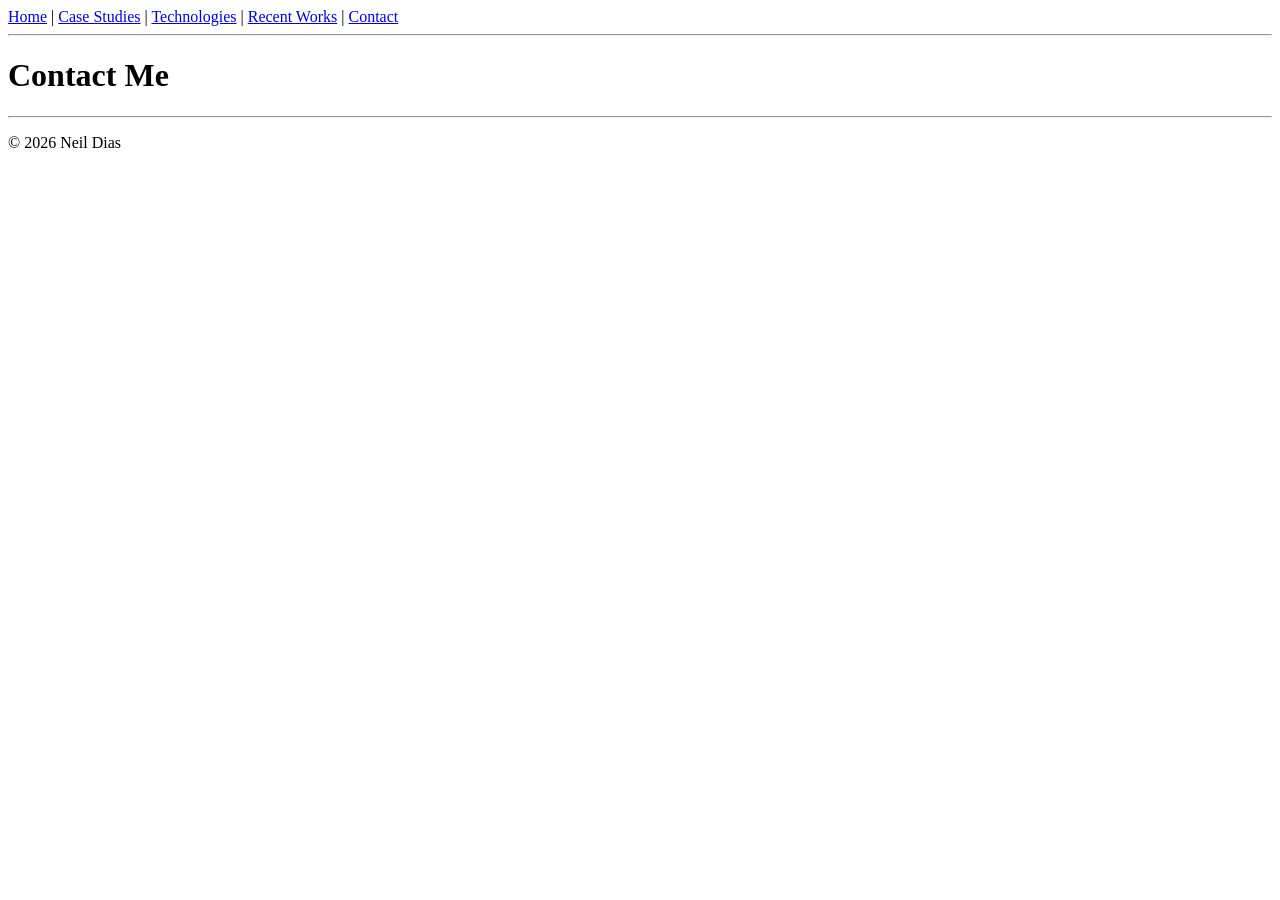
<file: contact.html>
<!DOCTYPE html>
<html lang="en">
<head>
    <meta charset="UTF-8">
    <title>Contact</title>
</head>
<body>

<header>
    <nav>
        <a href="index.html">Home</a> |
        <a href="casestudies.html">Case Studies</a> |
        <a href="technologies.html">Technologies</a> |
        <a href="works.html">Recent Works</a> |
        <a href="contact.html">Contact</a>
    </nav>
    <hr>
</header>

<main>

<h1>Contact Me</h1>



</main>

<footer>
    <hr>
    <p>© 2026 Neil Dias</p>
</footer>

</body>
</html>
</file>
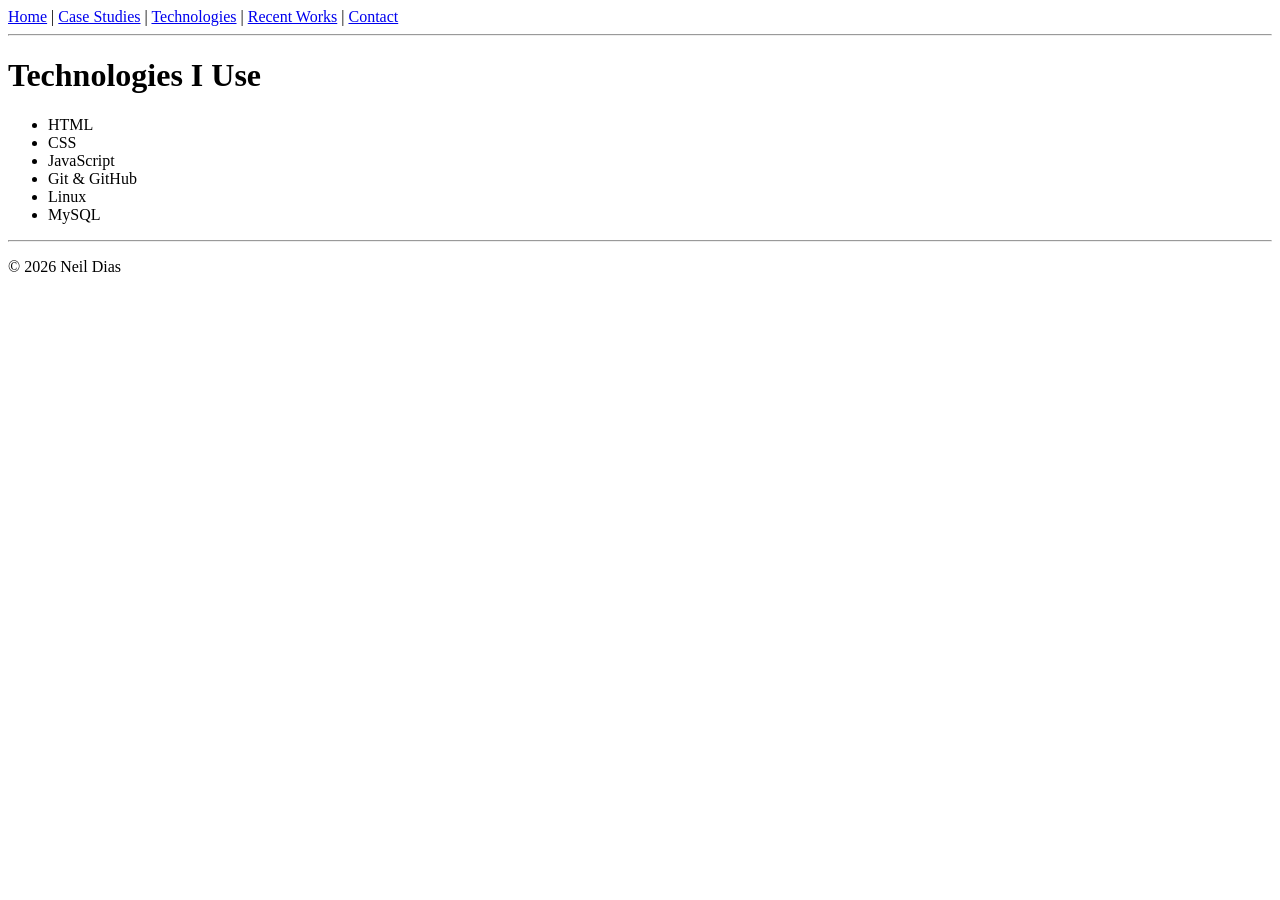
<file: technologies.html>
<!DOCTYPE html>
<html lang="en">
<head>
    <meta charset="UTF-8">
    <title>Technologies</title>
</head>
<body>

<header>
    <nav>
        <a href="index.html">Home</a> |
        <a href="casestudies.html">Case Studies</a> |
        <a href="technologies.html">Technologies</a> |
        <a href="works.html">Recent Works</a> |
        <a href="contact.html">Contact</a>
    </nav>
    <hr>
</header>

<main>

<h1>Technologies I Use</h1>

<ul>
    <li>HTML</li>
    <li>CSS</li>
    <li>JavaScript</li>
    <li>Git & GitHub</li>
    <li>Linux</li>
    <li>MySQL</li>
</ul>

</main>

<footer>
    <hr>
    <p>© 2026 Neil Dias</p>
</footer>

</body>
</html>
</file>
